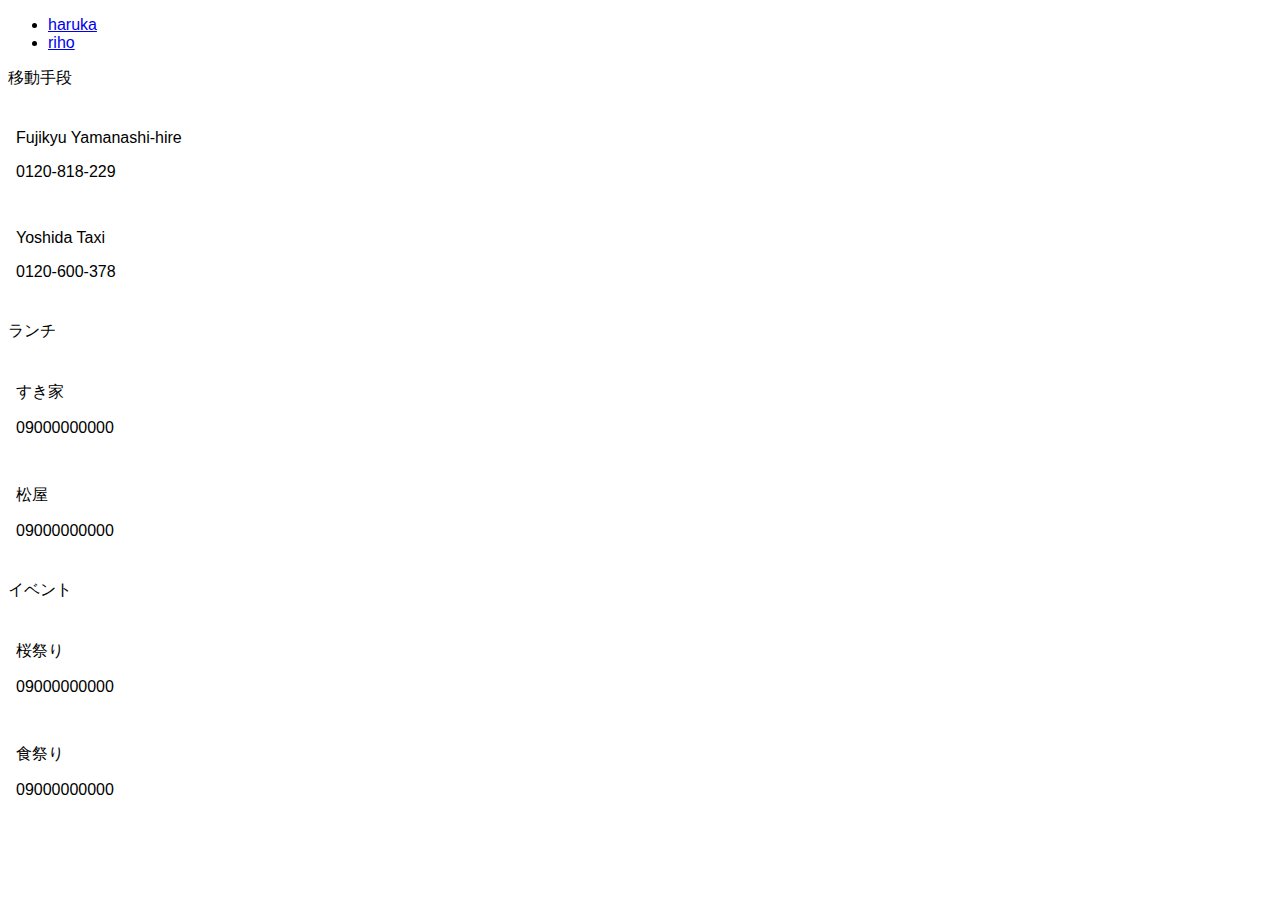
<file: index.html>
<!DOCTYPE html>
<html>
<head>
  <meta charset="utf-8">
  <meta http-equiv="X-UA-Compatible" content="IE=edge">
  <meta name="viewport" content="width=device-width, initial-scale=1.0">
  <title>富士吉田</title>
  <link rel="stylesheet" type="text/css" href="css/app.css">
  <script src="https://code.jquery.com/jquery-3.4.1.slim.min.js" integrity="sha256-pasqAKBDmFT4eHoN2ndd6lN370kFiGUFyTiUHWhU7k8=" crossorigin="anonymous"></script>

  <!-- for iOS -->
  <meta name="apple-mobile-web-app-status-bar-style" content="black-translucent">
  <meta name="apple-mobile-web-app-title" content="富士吉田">
  <link rel="apple-touch-icon" href="images/icons/icon-152x152.png">
  <!-- for Android -->
  <link rel="manifest" href="manifest.json">

</head>
<body>

<div>

  <ul>
    <li><a href="pages/haruka/index.html">haruka</a></li>
    <li><a href="pages/riho/index.html">riho</a></li>
  </ul>

  <div class="sections">
    <div class="section">
      <p class="section_name">移動手段</p>
      <div class="content">
        <p class="content_name">Fujikyu Yamanashi-hire</p>
        <p class="phone_number" href="tel:0120-818-229">0120-818-229</p>
      </div>
      <div class="content">
        <p class="content_name">Yoshida Taxi</p>
        <p class="phone_number" href="tel:0120-600-378">0120-600-378</p>
      </div>
    </div>
  </div>
  <div class="section">
    <p class="section_name">ランチ</p>
    <div class="content">
      <p class="content_name">すき家</p>
      <p class="phone_number" href="tel:09000000000">09000000000</p>
    </div>
    <div class="content">
      <p class="content_name">松屋</p>
      <p class="phone_number" href="tel:09000000000">09000000000</p>
    </div>
  </div>
  <div class="section">
    <p class="section_name">イベント</p>
    <div class="content">
      <p class="content_name">桜祭り</p>
      <p class="phone_number" href="tel:09000000000">09000000000</p>
    </div>
    <div class="content">
      <p class="content_name">食祭り</p>
      <p class="phone_number" href="tel:09000000000">09000000000</p>
    </div>
  </div>
</div>
</div>

</body>

<script type="text/javascript" src="js/app.js"></script>

</html>
</file>
<file: css/app.css>
@charset 'UTF-8';

html {
  font-family: sans-serif;
  touch-action: manipulation;
}
.content {
  padding: .5em;
}
</file>
